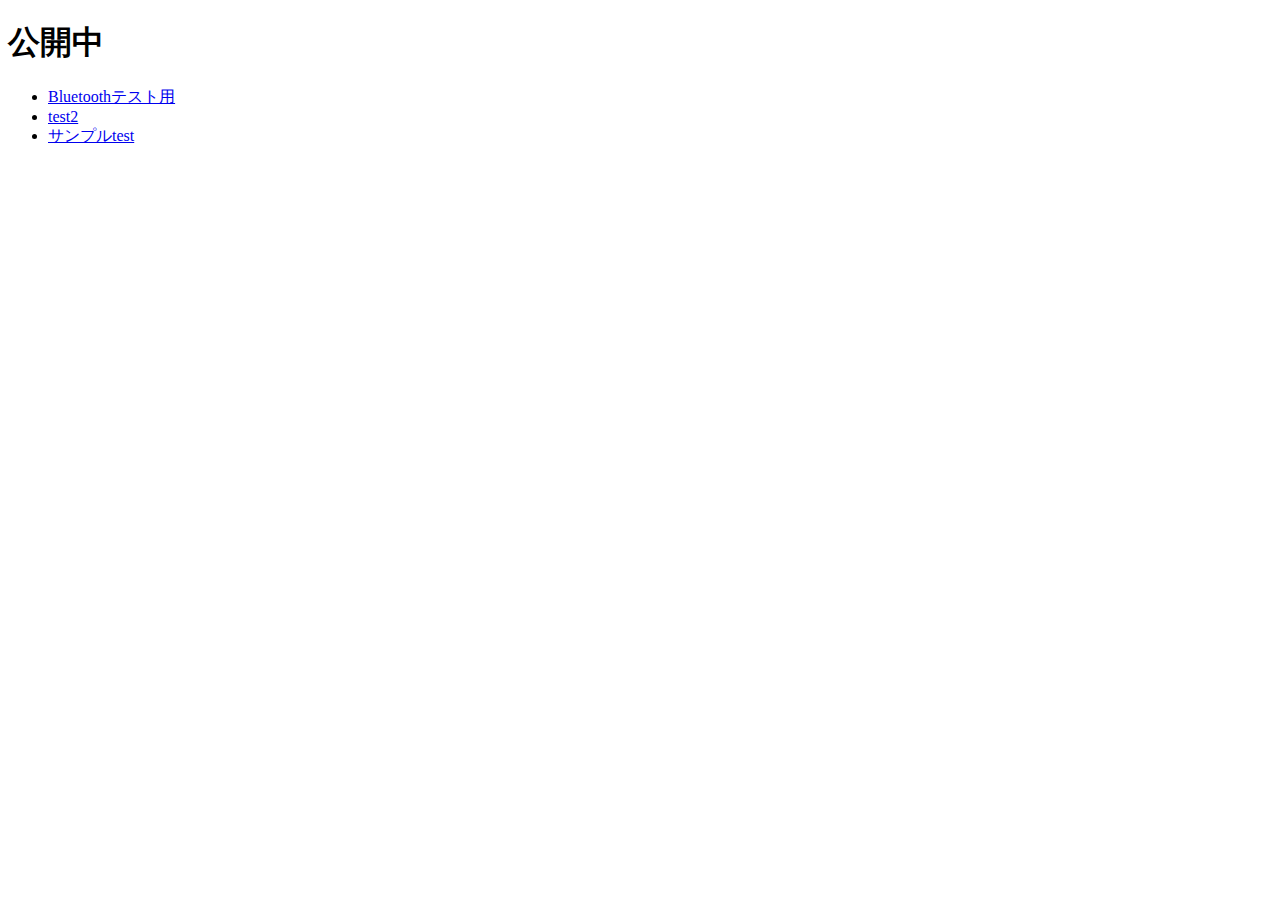
<file: index.html>
<!DOCTYPE html>
<html lang="ja">
<head>
    <meta charset="UTF-8">
    <title>ファイルリスト</title>
</head>
<body>
    <h1>公開中</h1>
    <ul>
        <li><a href="./BLE_test/index.html">Bluetoothテスト用</a></li>
        <li><a href="./BLE_test2/index.html">test2</a></li>
        <li><a href="image.png">サンプルtest</a></li>
    </ul>
</body>
</html>
</file>
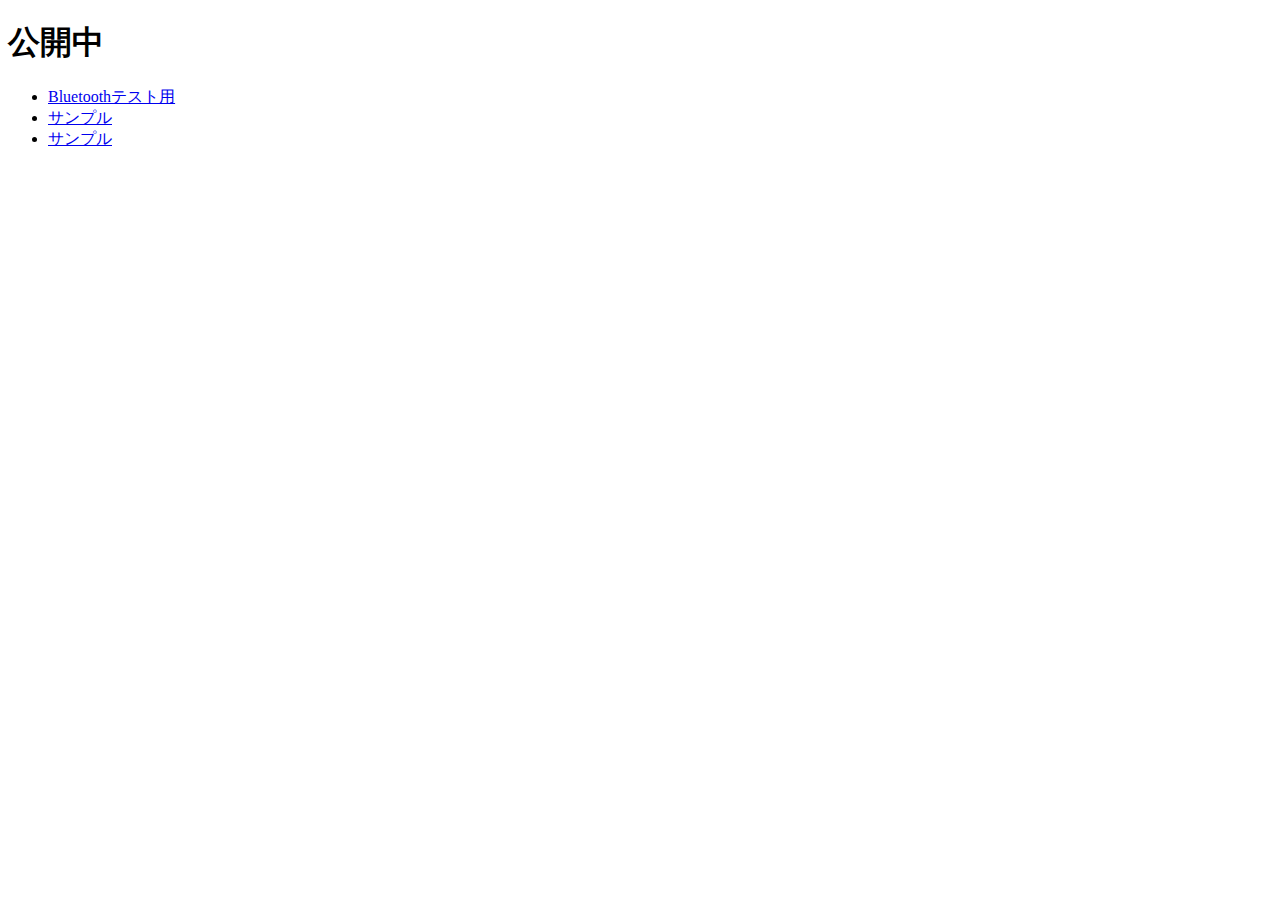
<file: Publicfile/index.html>
<!DOCTYPE html>
<html lang="ja">
<head>
    <meta charset="UTF-8">
    <title>ファイルリスト</title>
</head>
<body>
    <h1>公開中</h1>
    <ul>
        <li><a href="./BLE_test/index.html">Bluetoothテスト用</a></li>
        <li><a href="folder1/file2.txt">サンプル</a></li>
        <li><a href="image.png">サンプル</a></li>
    </ul>
</body>
</html>
</file>
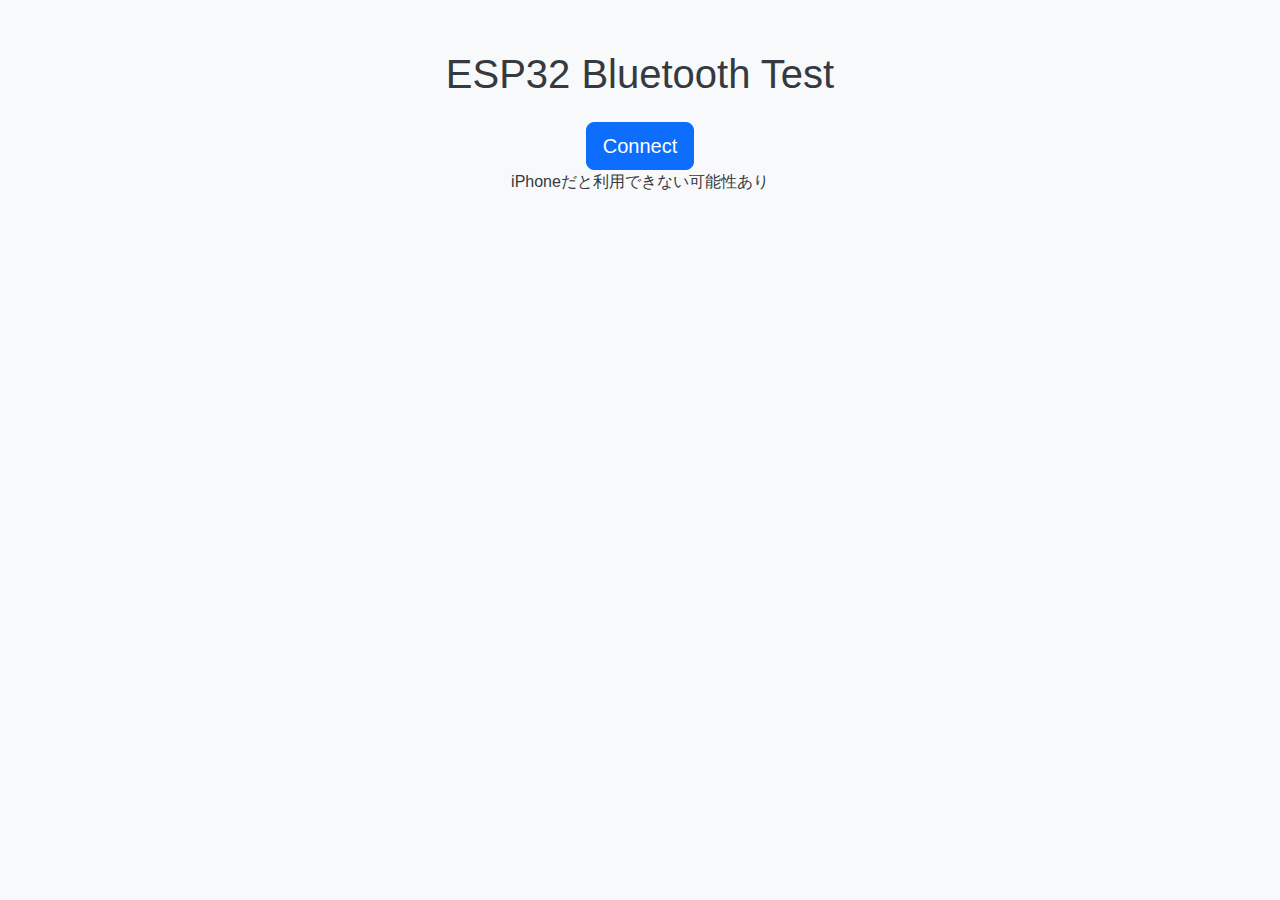
<file: BLEtest.html>
<!DOCTYPE html>
<html lang="en">
<head>
    <meta charset="UTF-8">
    <meta name="viewport" content="width=device-width, initial-scale=1.0">
    <title>ESP32 Bluetooth Connection</title>
    <link href="https://cdn.jsdelivr.net/npm/bootstrap@5.3.0/dist/css/bootstrap.min.css" rel="stylesheet">
    <style>
        body {
            background-color: #f8f9fa;
            color: #343a40;
            font-family: 'Arial', sans-serif;
        }
        .container {
            margin-top: 50px;
            text-align: center;
        }
        #output {
            margin-top: 20px;
            font-size: 1.2em;
        }
    </style>
</head>
<body>
    <div class="container">
        <h1 class="mb-4">ESP32  Bluetooth Test</h1>
        <button id="connectButton" class="btn btn-primary btn-lg">Connect</button>
        <div id="output" class="alert alert-info mt-4" style="display: none;">Waiting for connection...</div>
        <p>iPhoneだと利用できない可能性あり</p>
    </div>

    <script>
        document.getElementById('connectButton').addEventListener('click', async () => {
            const outputDiv = document.getElementById('output');
            try {
                outputDiv.style.display = 'block';
                outputDiv.textContent = 'Searching for devices...';

                // デバイス選択
                const device = await navigator.bluetooth.requestDevice({
                    acceptAllDevices: true,
                    optionalServices: ['12345678-1234-1234-1234-123456789012']
                });

                outputDiv.textContent = `Connecting to ${device.name}...`;

                const server = await device.gatt.connect();
                const service = await server.getPrimaryService('12345678-1234-1234-1234-123456789012');
                const characteristic = await service.getCharacteristic('87654321-4321-4321-4321-210987654321');

                // データを読み取る
                const value = await characteristic.readValue();
                const decoder = new TextDecoder('utf-8');
                outputDiv.className = 'alert alert-success';
                outputDiv.textContent = 'Received from ESP32: ' + decoder.decode(value);

                // データを書き込む
                const encoder = new TextEncoder('utf-8');
                const data = encoder.encode('Hello from Web!');
                await characteristic.writeValue(data);

                alert('Data sent to ESP32 successfully!');
            } catch (error) {
                console.error(error);
                outputDiv.className = 'alert alert-danger';
                outputDiv.textContent = 'Bluetooth connection failed: ' + error.message;
            }
        });
    </script>
</body>
</html>
</file>
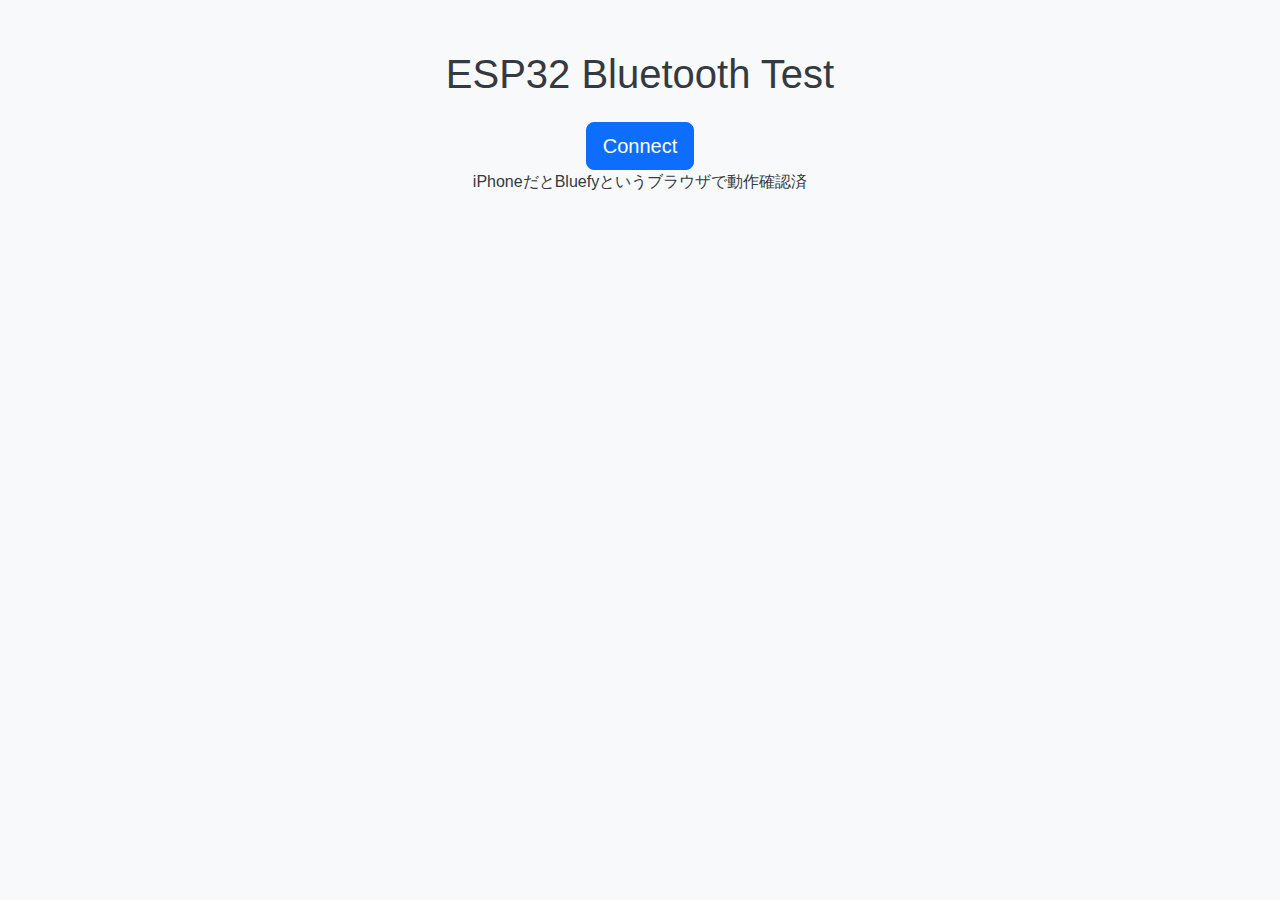
<file: Publicfile/BLEtest.html>
<!DOCTYPE html>
<html lang="en">
<head>
    <meta charset="UTF-8">
    <meta name="viewport" content="width=device-width, initial-scale=1.0">
    <title>ESP32 Bluetooth Connection</title>
    <link href="https://cdn.jsdelivr.net/npm/bootstrap@5.3.0/dist/css/bootstrap.min.css" rel="stylesheet">
    <style>
        body {
            background-color: #f8f9fa;
            color: #343a40;
            font-family: 'Arial', sans-serif;
        }
        .container {
            margin-top: 50px;
            text-align: center;
        }
        #output {
            margin-top: 20px;
            font-size: 1.2em;
        }
    </style>
</head>
<body>
    <div class="container">
        <h1 class="mb-4">ESP32  Bluetooth Test</h1>
        <button id="connectButton" class="btn btn-primary btn-lg">Connect</button>
        <div id="output" class="alert alert-info mt-4" style="display: none;">Waiting for connection...</div>
        <p>iPhoneだとBluefyというブラウザで動作確認済</p>
    </div>

    <script>
        document.getElementById('connectButton').addEventListener('click', async () => {
            const outputDiv = document.getElementById('output');
            try {
                outputDiv.style.display = 'block';
                outputDiv.textContent = 'Searching for devices...';

                // デバイス選択
                const device = await navigator.bluetooth.requestDevice({
                    acceptAllDevices: true,
                    optionalServices: ['12345678-1234-1234-1234-123456789012']
                });

                outputDiv.textContent = `Connecting to ${device.name}...`;

                const server = await device.gatt.connect();
                const service = await server.getPrimaryService('12345678-1234-1234-1234-123456789012');
                const characteristic = await service.getCharacteristic('87654321-4321-4321-4321-210987654321');

                // データを読み取る
                const value = await characteristic.readValue();
                const decoder = new TextDecoder('utf-8');
                outputDiv.className = 'alert alert-success';
                outputDiv.textContent = 'Received from ESP32: ' + decoder.decode(value);

                // データを書き込む
                const encoder = new TextEncoder('utf-8');
                const data = encoder.encode('Hello from Web!');
                await characteristic.writeValue(data);

                alert('Data sent to ESP32 successfully!');
            } catch (error) {
                console.error(error);
                outputDiv.className = 'alert alert-danger';
                outputDiv.textContent = 'Bluetooth connection failed: ' + error.message;
            }
        });
    </script>
</body>
</html>
</file>
